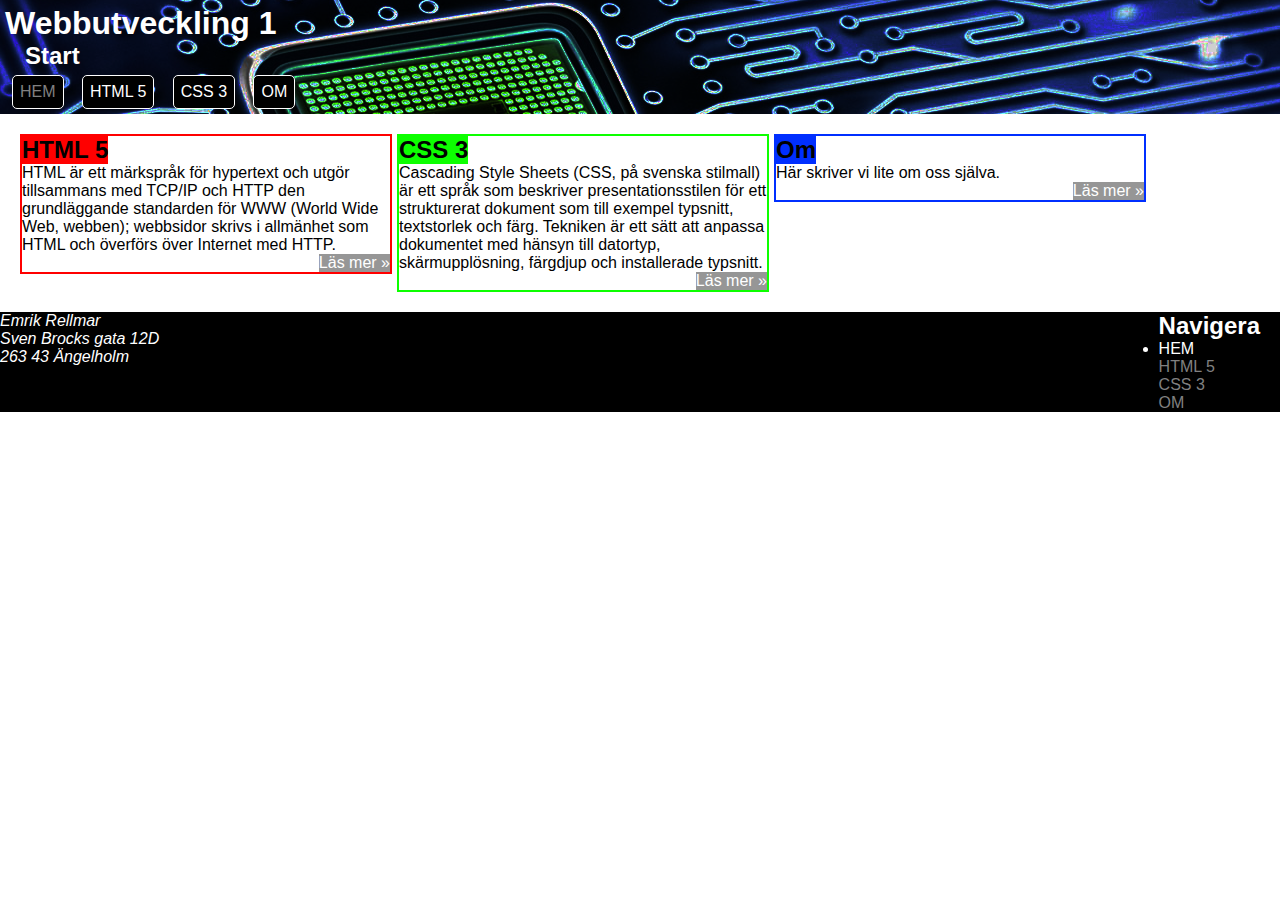
<file: index.html>
<!DOCTYPE html>
<html>

<head>
   <link rel="stylesheet" href="css/stylesheet.css">
   <meta charset="UTF-8">
   <title>WebbUtveckling 1</title>
</head>

<body>
   <div id="wrapper">
      <header>
         <hgroup>
            <h1>Webbutveckling 1</h1>
            <h2>Start</h2>
         </hgroup>
         <nav>
            <ul>
               <li class="mark">HEM</li>
               <li><a href="pages/html5.html">HTML 5</a></li>
               <li><a href="pages/css3.html">CSS 3</a></li>
               <li><a href="pages/about.html">OM</a></li>
            </ul>
         </nav>
      </header>


      <main>
         <section id="html5">
            <h2>HTML 5</h2>
            <p>HTML är ett märkspråk för hypertext och utgör tillsammans med
               TCP/IP och HTTP den grundläggande standarden för WWW
               (World Wide Web, webben); webbsidor skrivs i allmänhet som HTML
               och överförs över Internet med HTTP.
            </p>
            <nav><a href="pages/html5.html">Läs mer »</a></nav>
         </section>
         <section id="css3">
            <h2>CSS 3</h2>
            <p>
               Cascading Style Sheets (CSS, på svenska stilmall) är ett språk
               som beskriver presentationsstilen för ett strukturerat dokument
               som till exempel typsnitt, textstorlek och färg. Tekniken är ett
               sätt att anpassa dokumentet med hänsyn till datortyp, skärmupplösning,
               färgdjup och installerade typsnitt.
            </p>
            <nav><a href="pages/css3.html">Läs mer »</a></nav>
         </section>
         <section id="about">
            <h2>Om</h2>
            <p>
               Här skriver vi lite om oss själva.
            </p>
            <nav><a href="pages/about.html">Läs mer »</a></nav>
         </section>
      </main>
      <footer>
         <address>
            Emrik Rellmar<br />
            Sven Brocks gata 12D<br />
            263 43 Ängelholm
         </address>

         <nav>
            <h2>Navigera</h2>
            <ul>
               <li class="mark">HEM</li>
               <li><a href="pages/html5.html">HTML 5</a></li>
               <li><a href="pages/css3.html">CSS 3</a></li>
               <li><a href="pages/about.html">OM</a></li>
            </ul>
         </nav>
         <br style="clear:both;">
      </footer>
   </div>
</body>
</head>
</file>
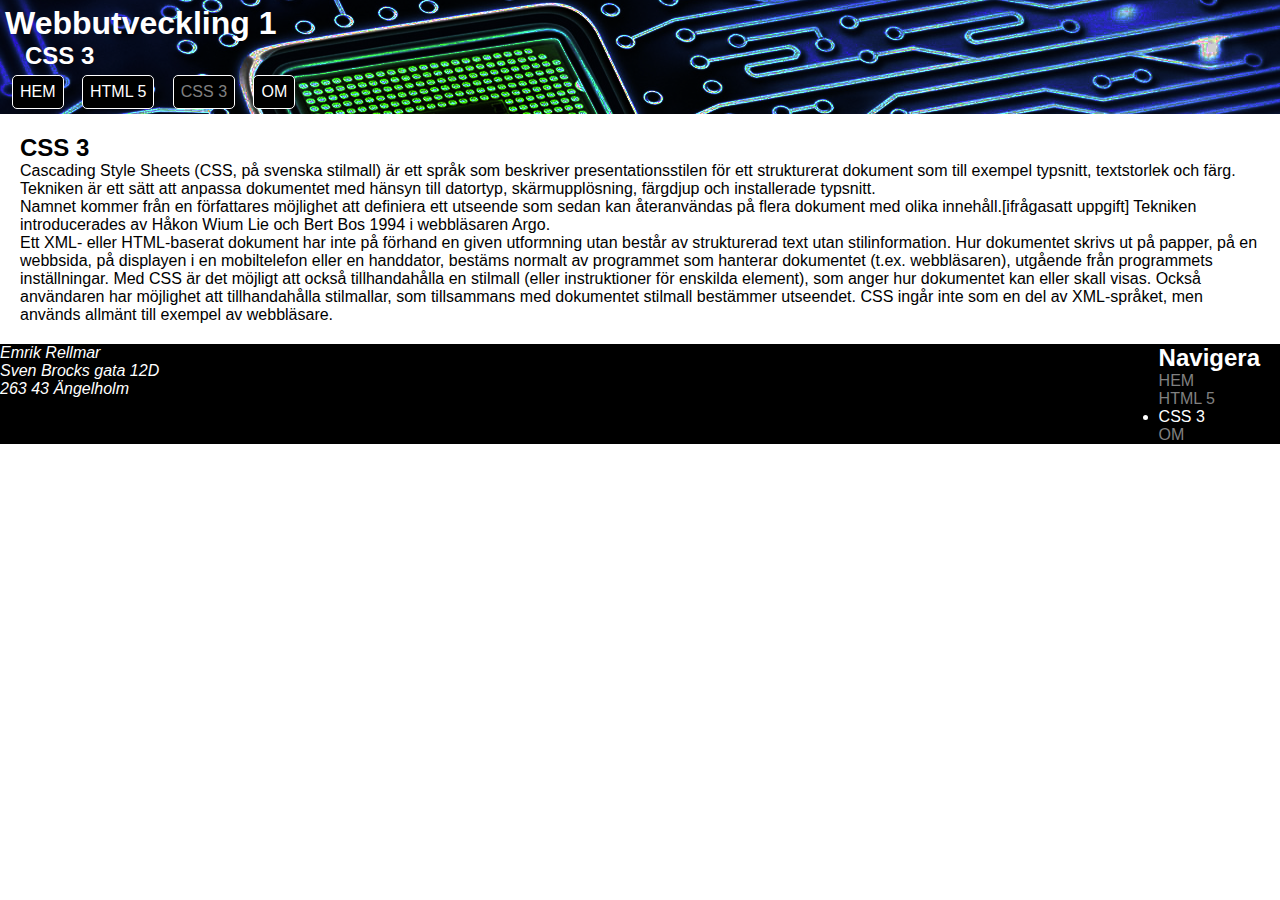
<file: pages/css3.html>
<!DOCTYPE HTML>
<html>

<head>
   <title>WebbUtveckling 1 - css 3</title>
   <link rel="stylesheet" href="/css/stylesheet.css" />
   <meta charset="utf-8" />
</head>

<body>
   <div id="wrapper">
      <header>
         <hgroup>
            <h1>Webbutveckling 1</h1>
            <h2>CSS 3</h2>
         </hgroup>
         <nav>
            <ul>
               <li><a href="../index.html">HEM</a></li>
               <li><a href="html5.html">HTML 5</a></li>
               <li class="mark">CSS 3</li>
               <li><a href="about.html">OM</a></li>
            </ul>
         </nav>
      </header>

      <main>
         <article>
            <h2>CSS 3</h2>
            <p>
               Cascading Style Sheets (CSS, på svenska stilmall) är ett språk som beskriver
               presentationsstilen för ett strukturerat dokument som till exempel typsnitt,
               textstorlek och färg. Tekniken är ett sätt att anpassa dokumentet med hänsyn
               till datortyp, skärmupplösning, färgdjup och installerade typsnitt.
            </p>
            <p>
               Namnet kommer från en författares möjlighet att definiera ett utseende som
               sedan kan återanvändas på flera dokument med olika innehåll.[ifrågasatt uppgift]
               Tekniken introducerades av Håkon Wium Lie och Bert Bos 1994 i webbläsaren Argo.
            </p>
            <p>
               Ett XML- eller HTML-baserat dokument har inte på förhand en given utformning utan
               består av strukturerad text utan stilinformation. Hur dokumentet skrivs ut på
               papper, på en webbsida, på displayen i en mobiltelefon eller en handdator, bestäms
               normalt av programmet som hanterar dokumentet (t.ex. webbläsaren), utgående från
               programmets inställningar. Med CSS är det möjligt att också tillhandahålla en
               stilmall (eller instruktioner för enskilda element), som anger hur dokumentet
               kan eller skall visas. Också användaren har möjlighet att tillhandahålla stilmallar,
               som tillsammans med dokumentet stilmall bestämmer utseendet. CSS ingår inte som en
               del av XML-språket, men används allmänt till exempel av webbläsare.
            </p>
         </article>

      </main>
      <footer>
         <address>
            Emrik Rellmar<br />
            Sven Brocks gata 12D<br />
            263 43 Ängelholm
         </address>

         <nav>
            <h2>Navigera</h2>
            <ul>
               <li><a href="../index.html">HEM</a></li>
               <li><a href="html5.html">HTML 5</a></li>
               <li class="mark">CSS 3</li>
               <li><a href="about.html">OM</a></li>
            </ul>
         </nav>
         <br style="clear:both;">
      </footer>
   </div>
</body>
</head>
</file>
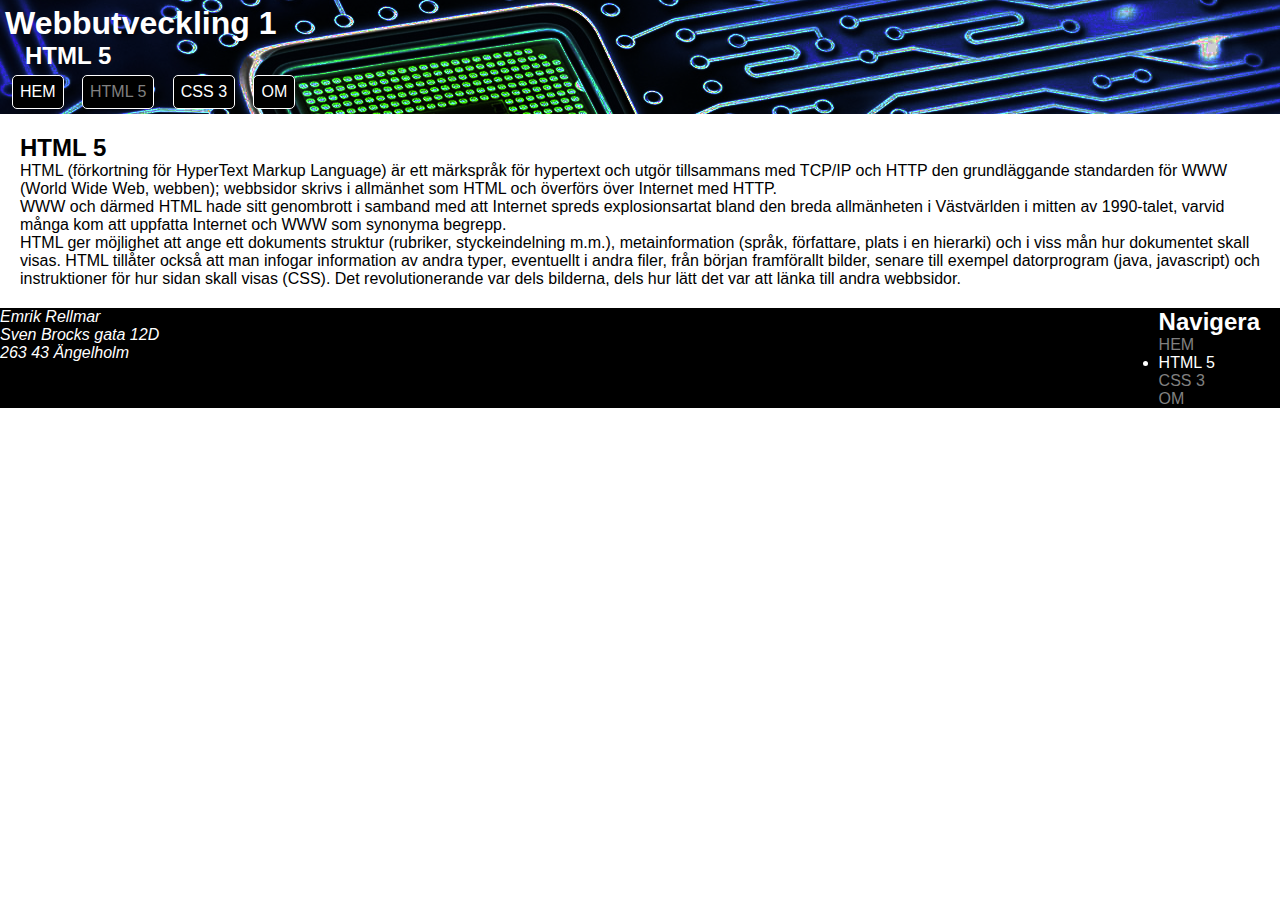
<file: pages/html5.html>
<!DOCTYPE HTML>
<html>

<head>
   <title>WebbUtveckling 1 - html 5</title>
   <link rel="stylesheet" href="/css/stylesheet.css" />
   <meta charset="utf-8" />
</head>

<body>
   <div id="wrapper">
      <header>
         <hgroup>
            <h1>Webbutveckling 1</h1>
            <h2>HTML 5</h2>
         </hgroup>
         <nav>
            <ul>
               <li><a href="../index.html">HEM</a></li>
               <li class="mark">HTML 5</li>
               <li><a href="css3.html">CSS 3</a></li>
               <li><a href="about.html">OM</a></li>
            </ul>
         </nav>

      </header>


      <main>
         <article>
            <h2>HTML 5</h2>
            <p>
               HTML (förkortning för HyperText Markup Language) är ett märkspråk för hypertext och
               utgör tillsammans med TCP/IP och HTTP den grundläggande standarden för WWW (World Wide Web, webben);
               webbsidor skrivs i allmänhet som HTML och överförs över Internet med HTTP.
            </p>
            <p>
               WWW och därmed HTML hade sitt genombrott i samband med att Internet spreds
               explosionsartat bland den breda allmänheten i Västvärlden i mitten av 1990-talet,
               varvid många kom att uppfatta Internet och WWW som synonyma begrepp.
            </p>
            <p>
               HTML ger möjlighet att ange ett dokuments struktur (rubriker, styckeindelning m.m.),
               metainformation (språk, författare, plats i en hierarki) och i viss mån hur dokumentet
               skall visas. HTML tillåter också att man infogar information av andra typer, eventuellt i
               andra filer, från början framförallt bilder, senare till exempel datorprogram
               (java, javascript) och instruktioner för hur sidan skall visas (CSS). Det revolutionerande
               var dels bilderna, dels hur lätt det var att länka till andra webbsidor.
            </p>
         </article>

      </main>
      <footer>
         <address>
            Emrik Rellmar<br />
            Sven Brocks gata 12D<br />
            263 43 Ängelholm
         </address>

         <nav>
            <h2>Navigera</h2>

            <ul>
               <li><a href="../index.html">HEM</a></li>
               <li class="mark">HTML 5</li>
               <li><a href="css3.html">CSS 3</a></li>
               <li><a href="about.html">OM</a></li>
            </ul>
         </nav>
         <br style="clear:both;">
      </footer>
   </div>
</body>
</head>
</file>
<file: css/stylesheet.css>
* {
    font-family: sans-serif;
    margin: 0;
    padding: 0;
    box-sizing: border-box;
}

header {
    background-image: url(/images/ic.png);
    color: white;
    padding: 5px;
}

header h2 {
margin-left: 20px;
}

header li {
   display: inline-block;
   padding: 7px;
   margin-left: 7px; 
   margin-right: 7px; 
   margin-top: 5px;
   background-color: black;
   border: 1px white solid;
   border-radius: 5px;
} 

header .mark {
    color: gray;
}

main {
    display: inline-block;
    padding: 20px;
    vertical-align: top;

}

a {
    color: white;
    background-color: transparent;
    text-decoration: none;
}


#html5 {
    float: left; 
    margin-right: 5px; 
    border: 2px solid #ff0000; 
    width: 30%;
}

#css3 {
    float: left; 
    margin-right: 5px; 
    border: 2px solid #0dff00; 
    width: 30%;
}

#about {
    float: left; 
    margin-right: 5px; 
    border: 2px solid #002fff; 
    width: 30%;
    
}

#html5 a, #css3 a, #about a{
    float: right;
    background-color: rgb(150, 150, 150);

}

#css3 h2 {
    display: inline-block;  
    background-color: #0dff00;
}

#html5 h2 {
    display: inline-block;
    background-color: #ff0000;
}

#about h2 {
    display: inline-block;
    background-color: #002fff;
}

footer {
    background-color: black;
}

address {
    float: left;
    color: white
}

footer nav {
    float: right;
    margin-right: 20px;
    color: white;
}

footer li a {
    color: gray;
}

footer li:not(.mark){
    text-decoration: none;
    list-style-type: none;
}
</file>
